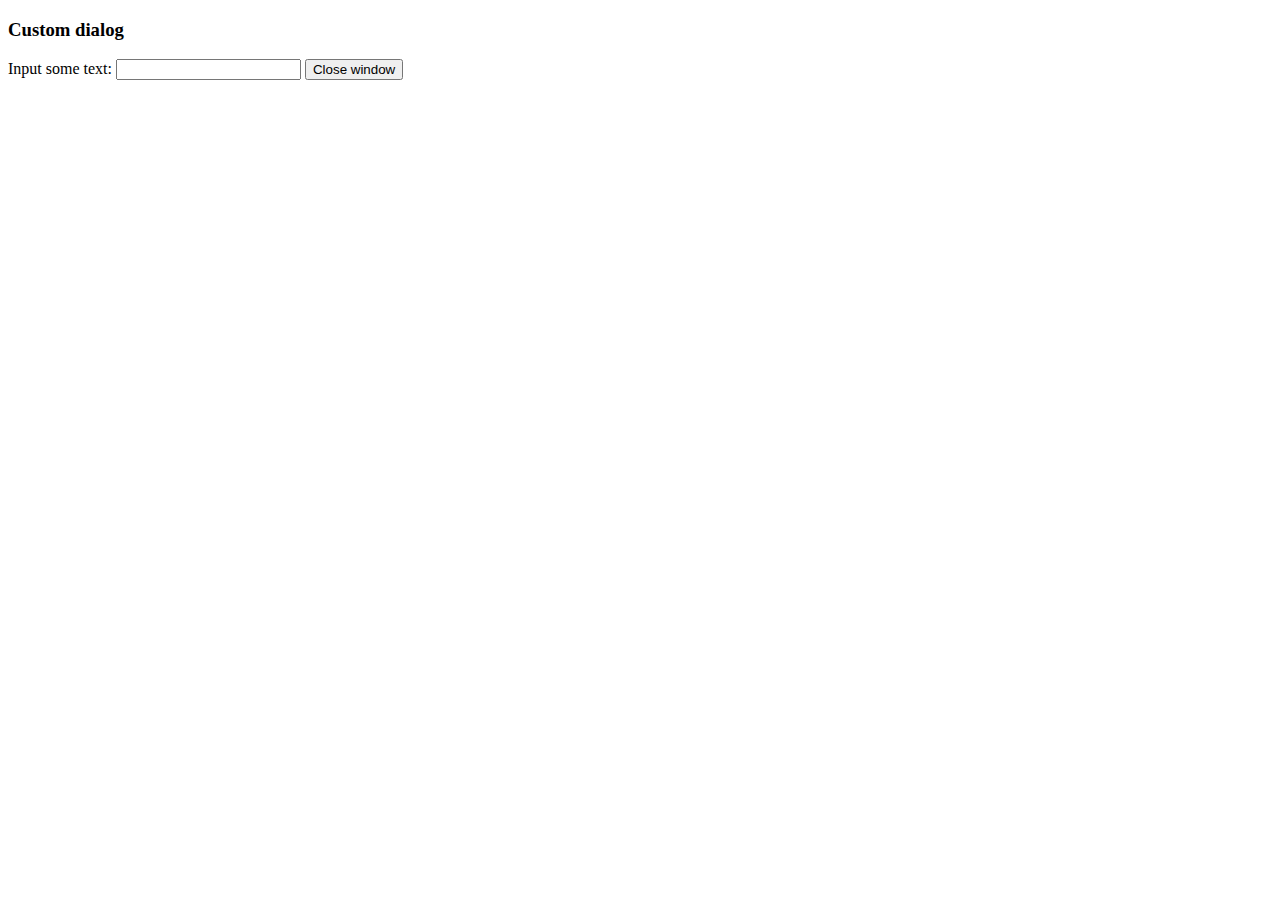
<file: assets/lib/tinymce/js/tinymce/plugins/example/dialog.html>
<!DOCTYPE html>
<html>
<body>
	<h3>Custom dialog</h3>
	Input some text: <input id="content">
	<button onclick="top.tinymce.activeEditor.windowManager.getWindows()[0].close();">Close window</button>
</body>
</html>
</file>
